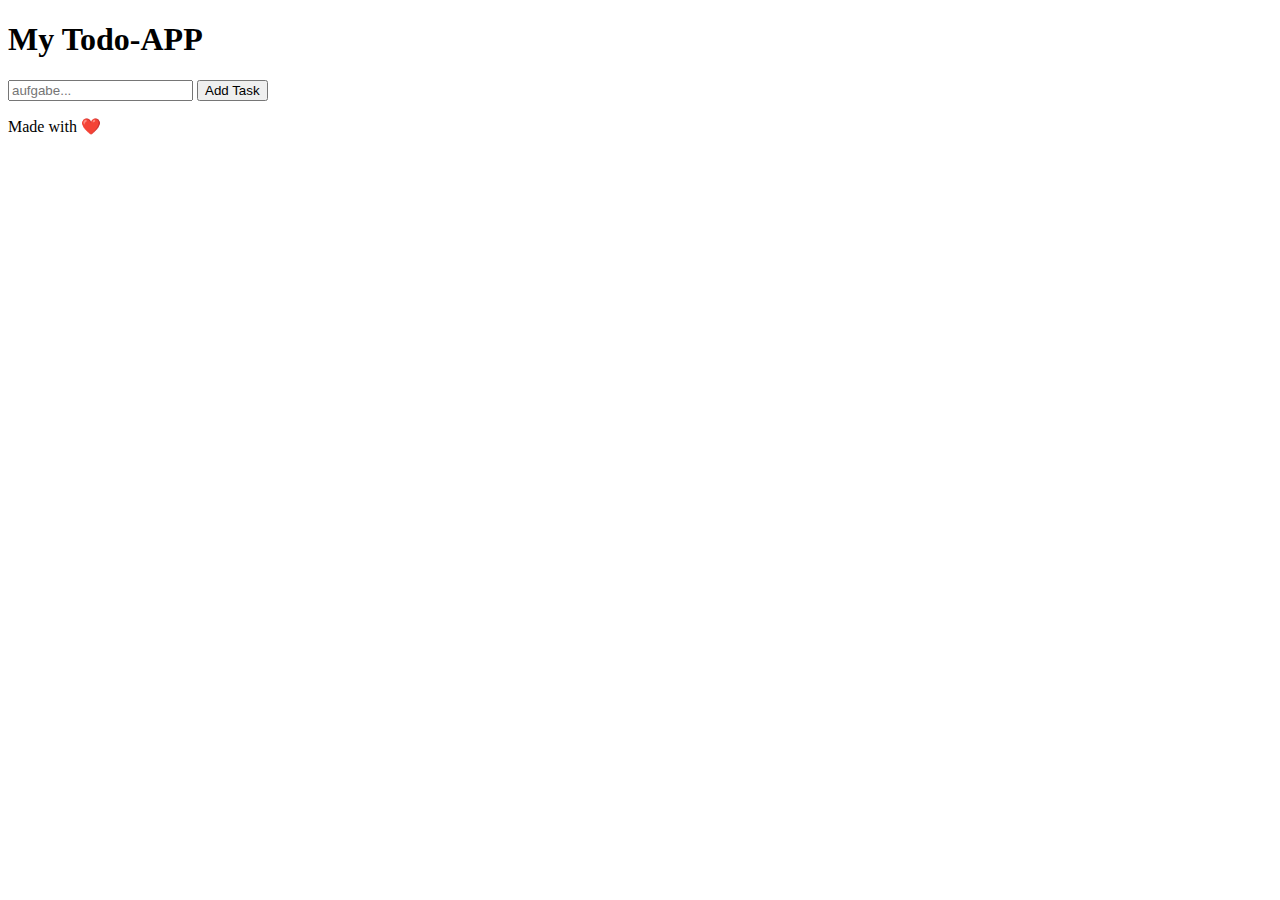
<file: frontend/index.html>
<!DOCTYPE html>
<html lang="en">
  <head>
    <meta charset="UTF-8" />
    <meta name="viewport" content="width=device-width, initial-scale=1.0" />
    <title>My-App</title>
  </head>
  <body>
    <header>
      <h1>My Todo-APP</h1>
    </header>

    <main>
      <input type="text" id="userInput" placeholder="aufgabe..."/>
      <button id="buttonAddTask">Add Task</button>
      <ul id="taskList">
      </ul>
    </main>

    <footer>
      <p>Made with ❤️</p>
    </footer>
    <script src="index.js"></script>
  </body>
</html>
</file>
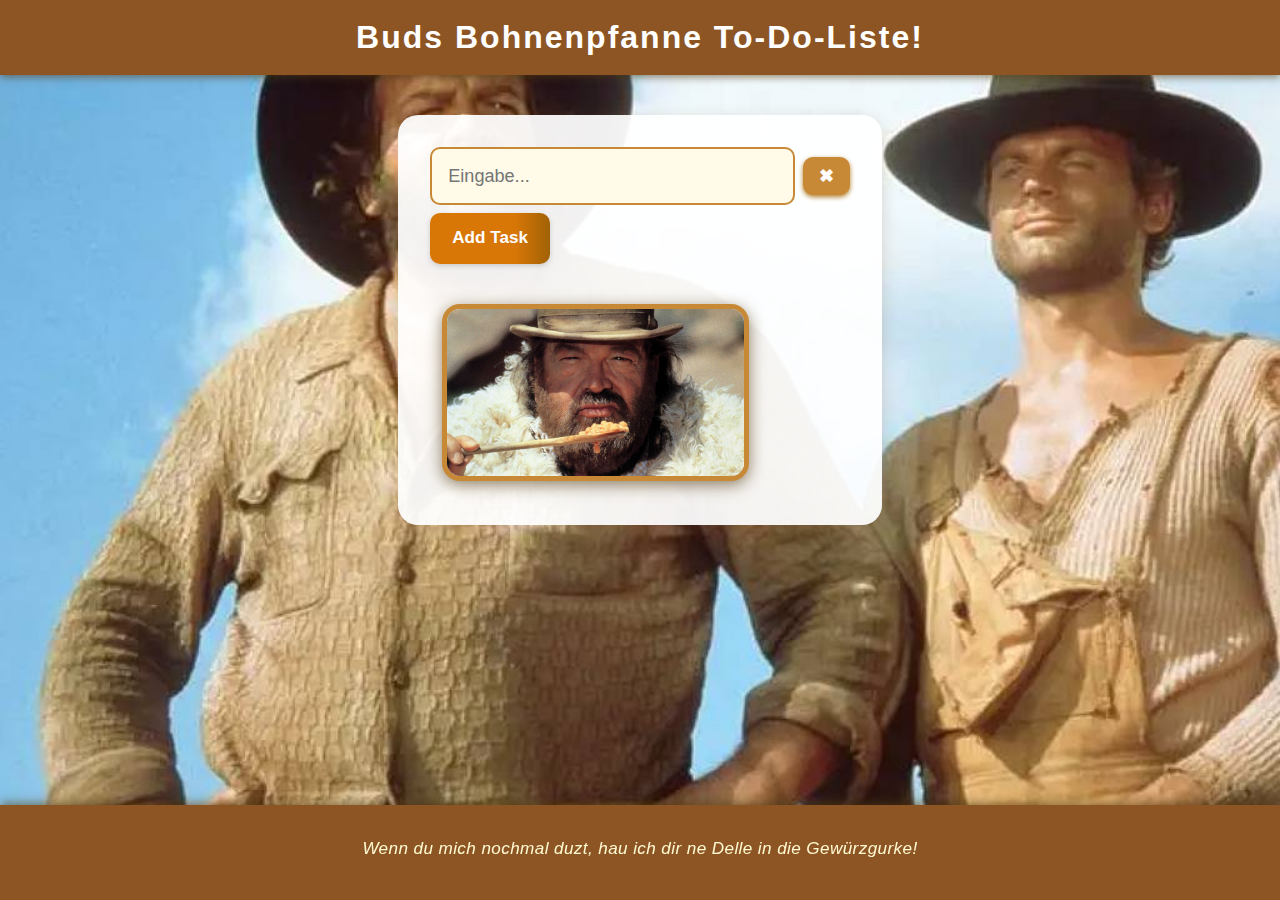
<file: Hausaufgabe/index.html>
<!DOCTYPE html>
<html lang="de">
  <head>
    <meta charset="UTF-8" />
    <meta name="viewport" content="width=device-width, initial-scale=1.0" />
    <title>Bud Spencer App</title>
    <link rel="stylesheet" href="style.css" />
  </head>
  <body>
    <header>
      <h1>Buds Bohnenpfanne To-Do-Liste!</h1>
    </header>

    <main>
      <input type="text" id="userInput" placeholder="Eingabe..." />
      <button id="buttonClearInput" title="Eingabe löschen">✖</button>
      <button id="buttonAddTask">Add Task</button>
      <ul id="taskList"></ul>

      <div id="bildContainer">
        <img src="background.jpg" alt="background" />
      </div>
    </main>

    <footer>
      <p>Wenn du mich nochmal duzt, hau ich dir ne Delle in die Gewürzgurke!</p>
    </footer>
    <script src="index.js"></script>
  </body>
</html>
</file>
<file: Hausaufgabe/style.css>
body {
  background: #e9d1a9 url("BudSpencer.jpg") center/cover no-repeat;
  margin: 0;
  font-family: 'Segoe UI', 'Arial', sans-serif;
  color: #3e2723;
  min-height: 100vh;
}

header {
  background: #8d5524;
  color: #fff;
  padding: 1.2em 0;
  text-align: center;
  letter-spacing: 1px;
  box-shadow: 0 2px 8px #533d12a0;
}

h1 {
  margin: 0;
  font-family: 'Impact', sans-serif;
  letter-spacing: 2px;
  font-size: 2em;
}

main {
  max-width: 420px;
  margin: 2.5em auto 1.5em auto;
  padding: 2em 2em 2.5em 2em;
  background: rgba(255, 255, 255, 0.934);
  border-radius: 20px;
  box-shadow: 0 4px 16px #91613d3b;
 
  display: flex;
  flex-wrap: wrap;
  align-items: center;
  gap: 8px;
}

#userInput {
  flex-grow: 1;
  min-width: 180px;
  padding: 0.9em;
  font-size: 1.13em;
  border: 2px solid #c78936;
  border-radius: 10px;
  background: #fffbe8;
  color: #5c4032;
  outline: none;
}
#userInput:focus { border-color: #e9af43; }

#buttonClearInput {
  background: #c78936;
  border: none;
  color: #fff;
  font-weight: bold;
  font-size: 1.1em;
  padding: 0.5em 0.9em;
  border-radius: 10px;
  cursor: pointer;
  box-shadow: 0 2px 5px #b07d2a;
  transition: background 0.15s ease-in-out;
}
#buttonClearInput:hover {
  background: #a5691e;
}
#buttonClearInput:active {
  background: #7a4a0e;
}

#buttonAddTask {
  padding: 0.9em 1.3em;
  background: linear-gradient(90deg, #d97706 70%, #a16207 100%);
  color: #fff;
  border: none;
  border-radius: 10px;
  font-size: 1.07em;
  font-weight: bold;
  cursor: pointer;
  box-shadow: 0 2px 5px #ccc;
  transition: background 0.13s;
}
#buttonAddTask:active { background: #a16207; }

#taskList {
  list-style: none;
  padding: 0;
  margin-top: 1.5em;
}

#taskList li {
  background: #ffeccb;
  color: #3e2723;
  margin-bottom: 0.8em;
  padding: 0.95em 1em;
  border-radius: 9px;
  border-left: 6px solid #c78936;
  font-size: 1.08em;
  box-shadow: 0 1px 6px #c7893632;
  transition: background 0.15s;
}
#taskList li:hover {
  background: #ffe3b4;
}

#bildContainer {
  margin-top: 2em;
  text-align: center;
}

#bildContainer img {
  max-width: 320px;
  width: 90%;
  border-radius: 18px;
  box-shadow: 0 4px 16px #533d12a5;
  border: 5px solid #c78936;
  background: #fffbe8;
}

footer {
  background: #8d5524;
  color: #fffad1;
  text-align: center;
  padding: 1em 0 1.4em 0;
  font-style: italic;
  font-size: 1.07em;
  letter-spacing: 0.4px;
  position: fixed;
  left: 0;
  right: 0;
  bottom: 0;
  box-shadow: 0 -2px 10px #533d12a4;
}
</file>
